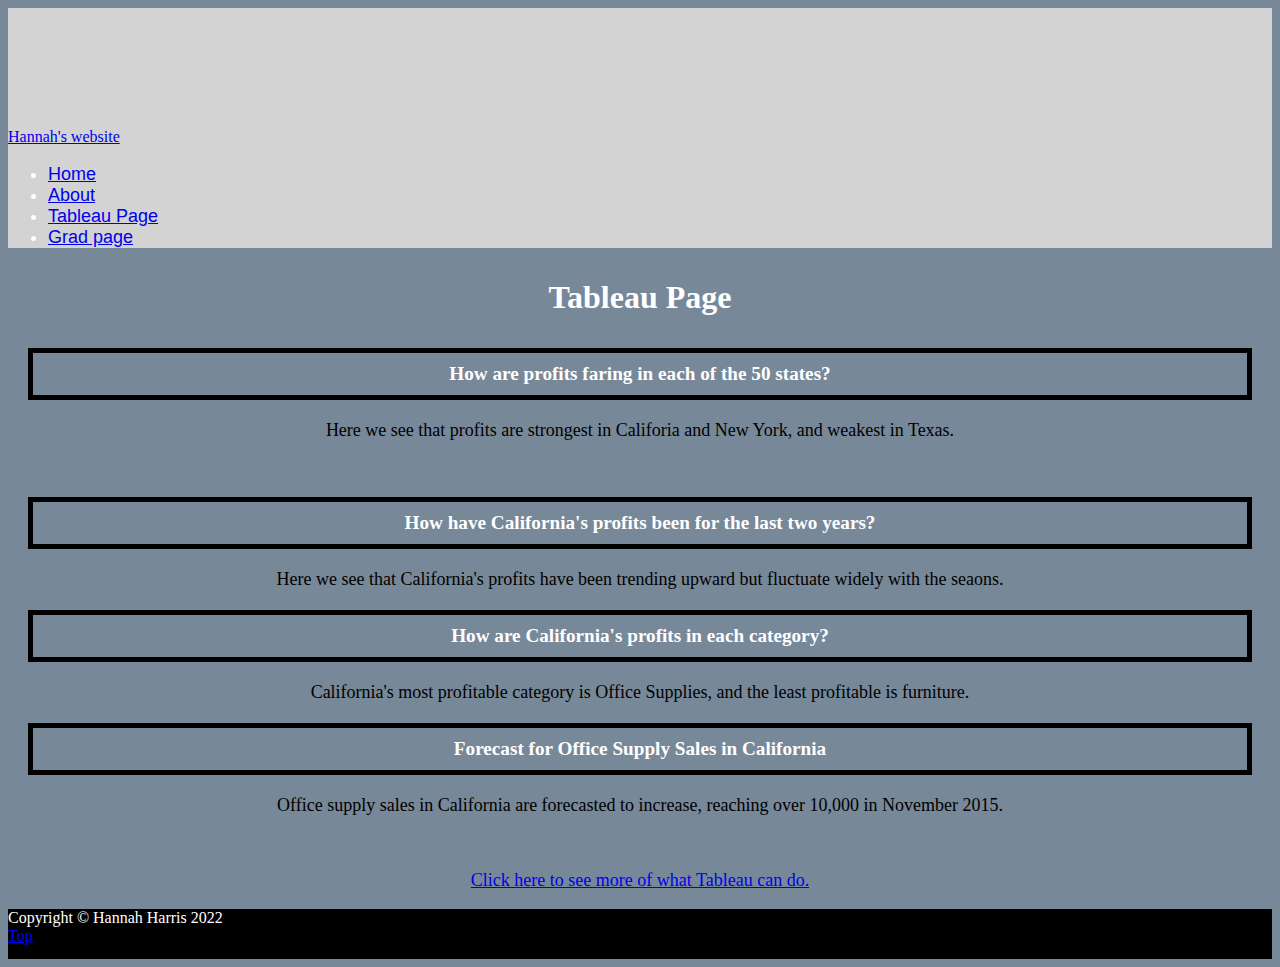
<file: Hannah's website/html/tableau.html>
<!DOCTYPE html>
<!--Hannah Harris 4/13/22-->
<html>
    <head>
        <div class ="common header">
        <title> Tableau Page</title>
        <link rel="stylesheet" type="text/css" href="../styles/bootstyles.css">
        </div>
    </head>
    <body>
        <div class ="common header">
             <nav class="navbar navbar-expand-lg navbar-light" id="mainNav">
                <div class="container px-4 px-lg-5">
                    <a class="navbar-brand" href="../index.html" >Hannah's website</a>
                    <div class="collapse navbar-collapse" id="navbarResponsive">
                        <ul class="navbar-nav ms-auto py-4 py-lg-0">
                            <li><a href="../index.html">Home</a></li>
                            <li><a href="about.html">About</a></li>
                            <li><a href="tableau.html">Tableau Page</a></li>
                            <li><a href="gradpage.html">Grad page</a></li>
                        </ul>
                    </div>
                </div>
            </nav>
        </div>
        <h1 id="top">Tableau Page</h1>
        <h2>How are profits faring in each of the 50 states? </h2>
        <div class='tableauPlaceholder' id='viz1649694536570' style='position: relative'><noscript><a href='#'><img alt='Profits by State ' src='https:&#47;&#47;public.tableau.com&#47;static&#47;images&#47;SZ&#47;SZFF689XN&#47;1_rss.png' style='border: none' /></a></noscript><object class='tableauViz'  style='display:none;'><param name='host_url' value='https%3A%2F%2Fpublic.tableau.com%2F' /> <param name='embed_code_version' value='3' /> <param name='path' value='shared&#47;SZFF689XN' /> <param name='toolbar' value='yes' /><param name='static_image' value='https:&#47;&#47;public.tableau.com&#47;static&#47;images&#47;SZ&#47;SZFF689XN&#47;1.png' /> <param name='animate_transition' value='yes' /><param name='display_static_image' value='yes' /><param name='display_spinner' value='yes' /><param name='display_overlay' value='yes' /><param name='display_count' value='yes' /><param name='language' value='en-US' /><param name='filter' value='publish=yes' /></object></div>                <script type='text/javascript'>                    var divElement = document.getElementById('viz1649694536570');                    var vizElement = divElement.getElementsByTagName('object')[0];                    vizElement.style.width='100%';vizElement.style.height=(divElement.offsetWidth*0.75)+'px';                    var scriptElement = document.createElement('script');                    scriptElement.src = 'https://public.tableau.com/javascripts/api/viz_v1.js';                    vizElement.parentNode.insertBefore(scriptElement, vizElement);                </script>
            <p>Here we see that profits are strongest in Califoria and New York, and weakest in Texas.</p>
        <br>
        <h2>How have California's profits been for the last two years?</h2>
        <div class='tableauPlaceholder' id='viz1649694934484' style='position: relative'><noscript><a href='#'><img alt='California&#39;s profits by  month ' src='https:&#47;&#47;public.tableau.com&#47;static&#47;images&#47;Fi&#47;FinalProject2_16496949267370&#47;Sheet2&#47;1_rss.png' style='border: none' /></a></noscript><object class='tableauViz'  style='display:none;'><param name='host_url' value='https%3A%2F%2Fpublic.tableau.com%2F' /> <param name='embed_code_version' value='3' /> <param name='site_root' value='' /><param name='name' value='FinalProject2_16496949267370&#47;Sheet2' /><param name='tabs' value='no' /><param name='toolbar' value='yes' /><param name='static_image' value='https:&#47;&#47;public.tableau.com&#47;static&#47;images&#47;Fi&#47;FinalProject2_16496949267370&#47;Sheet2&#47;1.png' /> <param name='animate_transition' value='yes' /><param name='display_static_image' value='yes' /><param name='display_spinner' value='yes' /><param name='display_overlay' value='yes' /><param name='display_count' value='yes' /><param name='language' value='en-US' /><param name='filter' value='publish=yes' /></object></div>                <script type='text/javascript'>                    var divElement = document.getElementById('viz1649694934484');                    var vizElement = divElement.getElementsByTagName('object')[0];                    vizElement.style.width='100%';vizElement.style.height=(divElement.offsetWidth*0.75)+'px';                    var scriptElement = document.createElement('script');                    scriptElement.src = 'https://public.tableau.com/javascripts/api/viz_v1.js';                    vizElement.parentNode.insertBefore(scriptElement, vizElement);                </script>
            <p>Here we see that California's profits have been trending upward but fluctuate widely with the seaons.</p>
        <h2>How are California's profits in each category?</h2>
        <div class='tableauPlaceholder' id='viz1649695710971' style='position: relative'><noscript><a href='#'><img alt='Profits in California by Category ' src='https:&#47;&#47;public.tableau.com&#47;static&#47;images&#47;Fi&#47;FinalProject4_16496957020200&#47;Sheet3&#47;1_rss.png' style='border: none' /></a></noscript><object class='tableauViz'  style='display:none;'><param name='host_url' value='https%3A%2F%2Fpublic.tableau.com%2F' /> <param name='embed_code_version' value='3' /> <param name='site_root' value='' /><param name='name' value='FinalProject4_16496957020200&#47;Sheet3' /><param name='tabs' value='no' /><param name='toolbar' value='yes' /><param name='static_image' value='https:&#47;&#47;public.tableau.com&#47;static&#47;images&#47;Fi&#47;FinalProject4_16496957020200&#47;Sheet3&#47;1.png' /> <param name='animate_transition' value='yes' /><param name='display_static_image' value='yes' /><param name='display_spinner' value='yes' /><param name='display_overlay' value='yes' /><param name='display_count' value='yes' /><param name='language' value='en-US' /><param name='filter' value='publish=yes' /></object></div>                <script type='text/javascript'>                    var divElement = document.getElementById('viz1649695710971');                    var vizElement = divElement.getElementsByTagName('object')[0];                    vizElement.style.width='100%';vizElement.style.height=(divElement.offsetWidth*0.75)+'px';                    var scriptElement = document.createElement('script');                    scriptElement.src = 'https://public.tableau.com/javascripts/api/viz_v1.js';                    vizElement.parentNode.insertBefore(scriptElement, vizElement);                </script>
            <P>California's most profitable category is Office Supplies, and the least profitable is furniture.</P>
        <h2>Forecast for Office Supply Sales in California</h2>
        <div class='tableauPlaceholder' id='viz1649866275583' style='position: relative'><noscript><a href='#'><img alt='Office Supply Sales in California ' src='https:&#47;&#47;public.tableau.com&#47;static&#47;images&#47;Fi&#47;FinalProjectForecast_16498661344230&#47;Sheet5&#47;1_rss.png' style='border: none' /></a></noscript><object class='tableauViz'  style='display:none;'><param name='host_url' value='https%3A%2F%2Fpublic.tableau.com%2F' /> <param name='embed_code_version' value='3' /> <param name='site_root' value='' /><param name='name' value='FinalProjectForecast_16498661344230&#47;Sheet5' /><param name='tabs' value='no' /><param name='toolbar' value='yes' /><param name='static_image' value='https:&#47;&#47;public.tableau.com&#47;static&#47;images&#47;Fi&#47;FinalProjectForecast_16498661344230&#47;Sheet5&#47;1.png' /> <param name='animate_transition' value='yes' /><param name='display_static_image' value='yes' /><param name='display_spinner' value='yes' /><param name='display_overlay' value='yes' /><param name='display_count' value='yes' /><param name='language' value='en-US' /><param name='filter' value='publish=yes' /></object></div>                <script type='text/javascript'>                    var divElement = document.getElementById('viz1649866275583');                    var vizElement = divElement.getElementsByTagName('object')[0];                    vizElement.style.width='100%';vizElement.style.height=(divElement.offsetWidth*0.75)+'px';                    var scriptElement = document.createElement('script');                    scriptElement.src = 'https://public.tableau.com/javascripts/api/viz_v1.js';                    vizElement.parentNode.insertBefore(scriptElement, vizElement);                </script>
            <p>Office supply sales in California are forecasted to increase, reaching over 10,000 in November 2015.</p>
        <br>
        <p> <a href="https://www.tableau.com/">Click here to see more of what Tableau can do.</a> </p>
    </body>
    <footer class="border-top">
        <div class="common footer">
            <div class="container px-4 px-lg-5">
                <div class="row gx-4 gx-lg-5 justify-content-center">
                    <div class="col-md-10 col-lg-8 col-xl-7">
                        <div class="small text-center text-muted fst-italic">Copyright &copy; Hannah Harris 2022</div>
                        <a href="#top">Top</a>
                    </div>
                </div>
            </div>
        </div>
    </footer>
<html>
</file>
<file: Hannah's website/styles/bootstyles.css>
.header{
    height:120px;
    background-color: lightgrey;
}

body{
    background-color: lightslategray;
}

h1{
    color:white;
    text-align: center;
    font-family: Cambria, Cochin, Georgia, Times, 'Times New Roman', serif;
    font-size: xx-large;
    padding: 10px
}


.footer{
    height:50px;
    background-color: black;
    color: white;
}

h2{
    font-size: larger;
    font-family: Georgia, 'Times New Roman', Times, serif;
    color: white;
    text-align: center;
    border: 5px solid black;
    padding: 10px;
    margin: 20px;
}

a{
    text-align: center;
}

p{
    font-size: large;
    text-align: center;
}

ul{
    color: white;
    font-size: large;
    font-family: 'Segoe UI', Tahoma, Geneva, Verdana, sans-serif;
}
</file>
